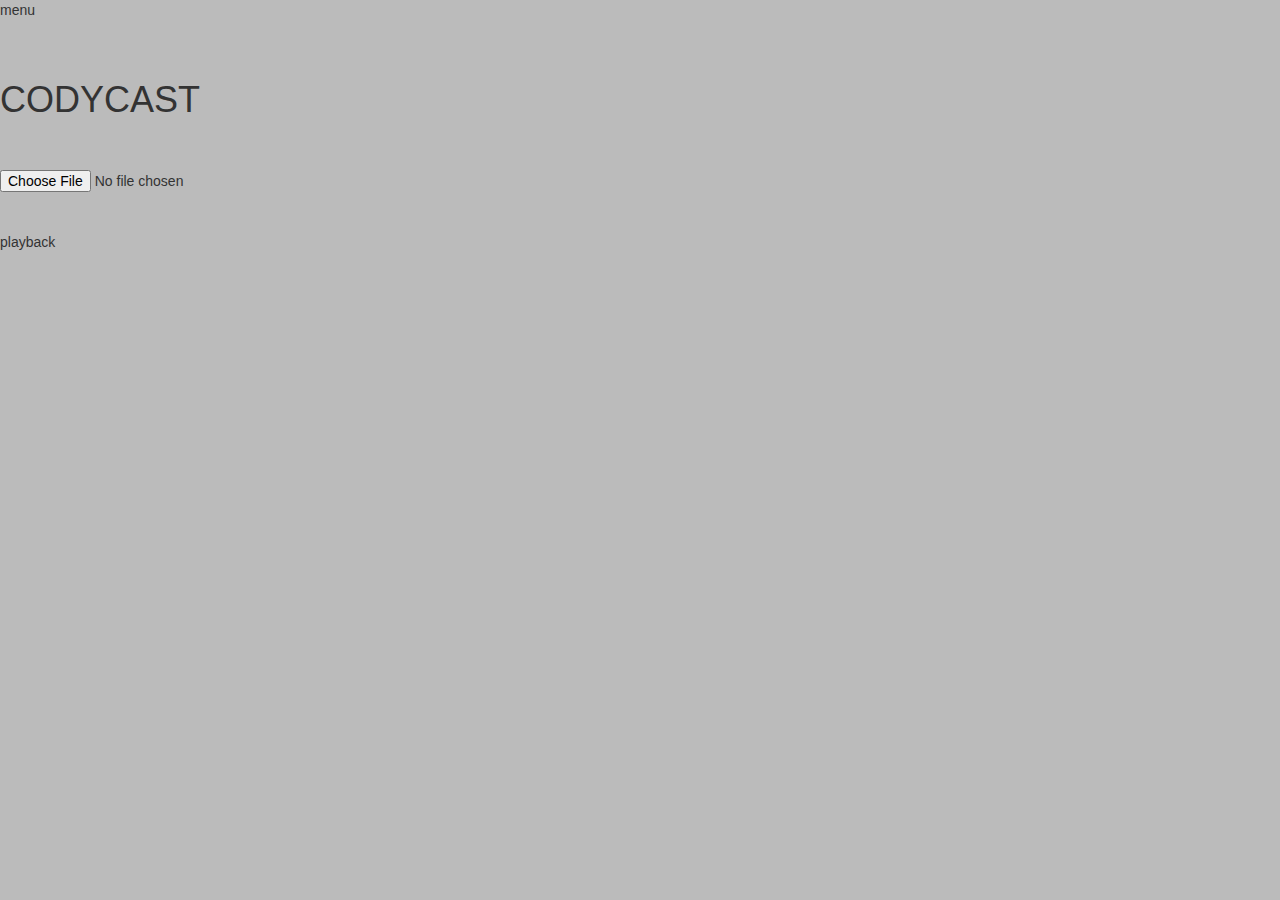
<file: main.html>
<!DOCTYPE html>
<html ng-app="codycast" ng-csp="">
<head>
    <meta charset='utf-8' name='viewport' content='width=device-width, height=device-height, initial-scale=1'>
	<title>Codycast</title>
	<!--CSS-->
	<link rel="stylesheet" href="http://maxcdn.bootstrapcdn.com/bootstrap/3.2.0/css/bootstrap.min.css">
	<!--JS-->
	<script src="js/lib/jquery-2.1.3.min.js"></script>
	<script src="js/lib/angular.min.js"></script>
	<script src="js/lib/bootstrap.min.js"></script>
	<script src="js/app.js"></script>
</head>
<body ng-controller="pageController" style="background-color: #bbb">

		<div id="menu">menu</div>
		<br /><br />

		<div id="title">
			<h1>{{pageState.title}}</h1>
		</div>
		<br /><br />

		<div id="select">
			<div ng-if='!state.selected'>
				<!-- <input id="selectFile" type="file" accept="video/*" ng-if="!state.selected" ng-model="selectedVideo" onchange="angular.element(this).scope().addVideoToQueue(this)" /> -->
				<input id="selectFile" type="file" accept="video/*" ng-if="!state.selected" ng-model="selectedVideo" />
			</div>
		</div>
		<br /><br />

		<div id="playback">playback</div>
		<br /><br />

		<div id="queue">
			<div ng-if='state.selected'>queue</div>
		</div>

</body>
</html>


<!--
<script src="http://www.gstatic.com/cv/js/sender/v1/cast_sender.js" type="text/javascript"></script>
-->
</file>
